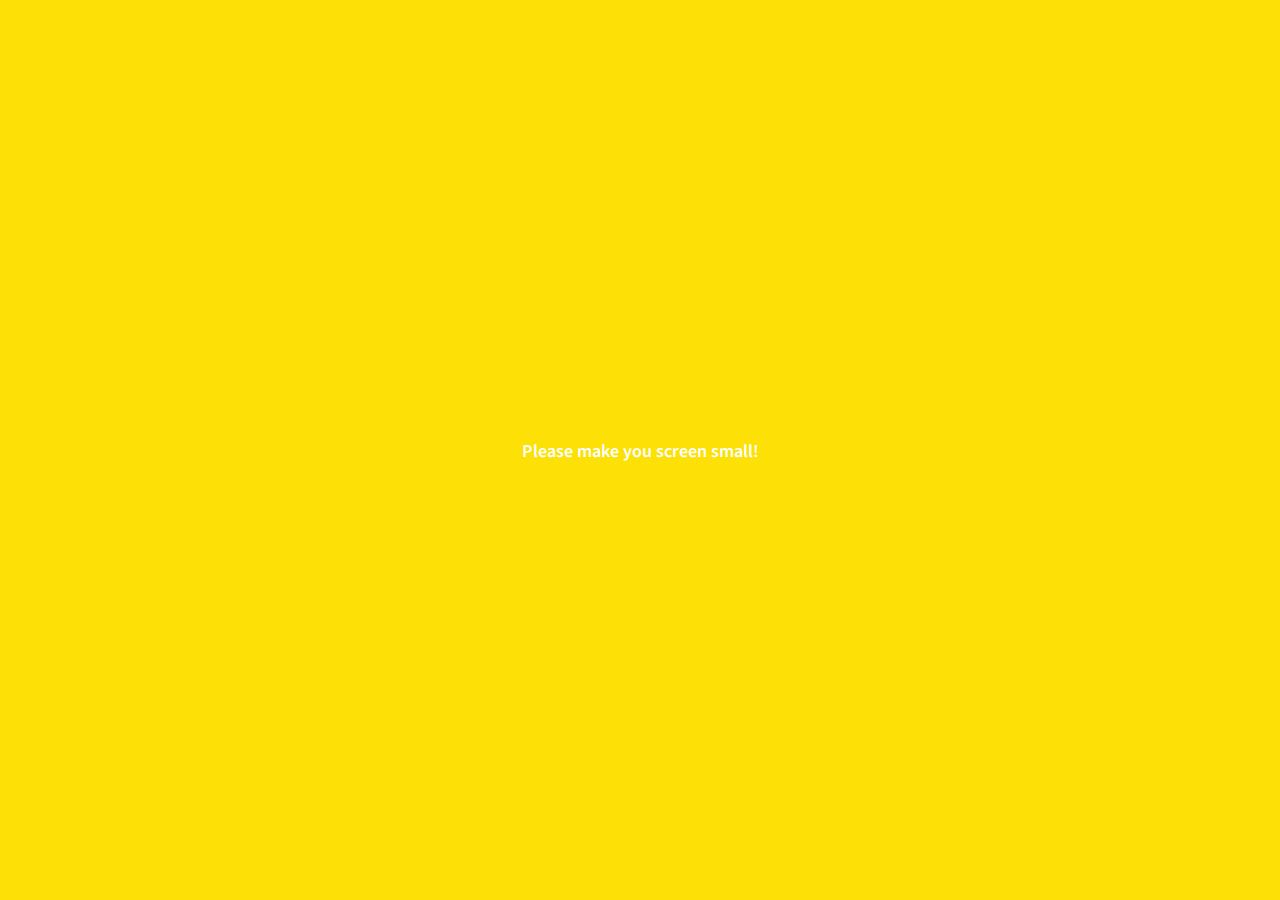
<file: index.html>
<!DOCTYPE html>
<html lang="en">
  <head>
    <meta charset="UTF-8" />
    <meta name="viewport" content="width=device-width, initial-scale=1.0" />
    <meta http-equiv="X-UA-Compatible" content="ie=edge" />
    <link
      rel="stylesheet"
      href="https://use.fontawesome.com/releases/v5.8.2/css/all.css"
      integrity="sha384-oS3vJWv+0UjzBfQzYUhtDYW+Pj2yciDJxpsK1OYPAYjqT085Qq/1cq5FLXAZQ7Ay"
      crossorigin="anonymous"
    />
    <link rel="stylesheet" href="css/styles.css" />
    <title>chats | kakao clone</title>
  </head>
  <body>
    <div class="status-bar">
      <div class="status-bar__column">
        <span class="status-bar__column">13:35</span>
      </div>

      <div class="status-bar__column">
        <i class="fas fa-clock"></i>
        <i class="fas fa-volume-mute"></i>
        <span class="status-bar__battery-level">100%</span>
        <i class="fas fa-battery-full"></i>
      </div>
    </div>

    <header class="header">
      <div class="header__header-column">
        <h1 class="header__title">대화</h1>
      </div>
      <div class="header__header-column">
        <span class="header__icons">
          <img src="images/ic_magnify.svg" alt="ic_magnify" />
        </span>
        <span class="header__icons">
          <img src="images/ic_setting.svg" alt="ic_setting" />
        </span>
      </div>
    </header>

    <main class="chats">
      <ul class="chats__list">
        <li class="chats__chats chats">
          <a href="chat.html">
            <div class="chats__chats friend">
              <div class="friend__column">
                <img src="images/avatar.jpg" class="friend__avatar" />
                <div class="friend__content">
                  <span class="friend__name">
                    송송
                  </span>
                  <span class="friend__bottom-text">
                    놀즈아
                  </span>
                </div>
              </div>
              <div class="friend__column">
                <div class="friend__now-listening">
                  <span class="firend__timestamp">
                    march 3
                  </span>
                </div>
              </div>
            </div>
          </a>
        </li>
      </ul>
    </main>

    <div class="nav">
      <ul class="nav__list">
        <li class="nav__list-items">
          <a href="friend.html" class="nav__list-link">
            <img src="images/ic-b-friend.svg" alt="friend" />
          </a>
        </li>
        <li class="nav__list-items">
          <a href="index.html" class="nav__list-link">
            <div class="nav__badge">8</div>
            <img src="images/ic-s-talk.svg" alt="chats" />
          </a>
        </li>
        <li class="nav__list-items">
          <a href="find.html" class="nav__list-link">
            <img src="images/ic-b-search-gray.svg" alt="search" />
          </a>
        </li>
        <li class="nav__list-items">
          <a href="more.html" class="nav__list-link">
            <img src="images/ic-s-more-gray.svg" alt="more" />
          </a>
        </li>
      </ul>
    </div>
    <div class="bigScreen">
      <span class="bigscreen__text">Please make you screen small!</span>
    </div>
  </body>
</html>
</file>
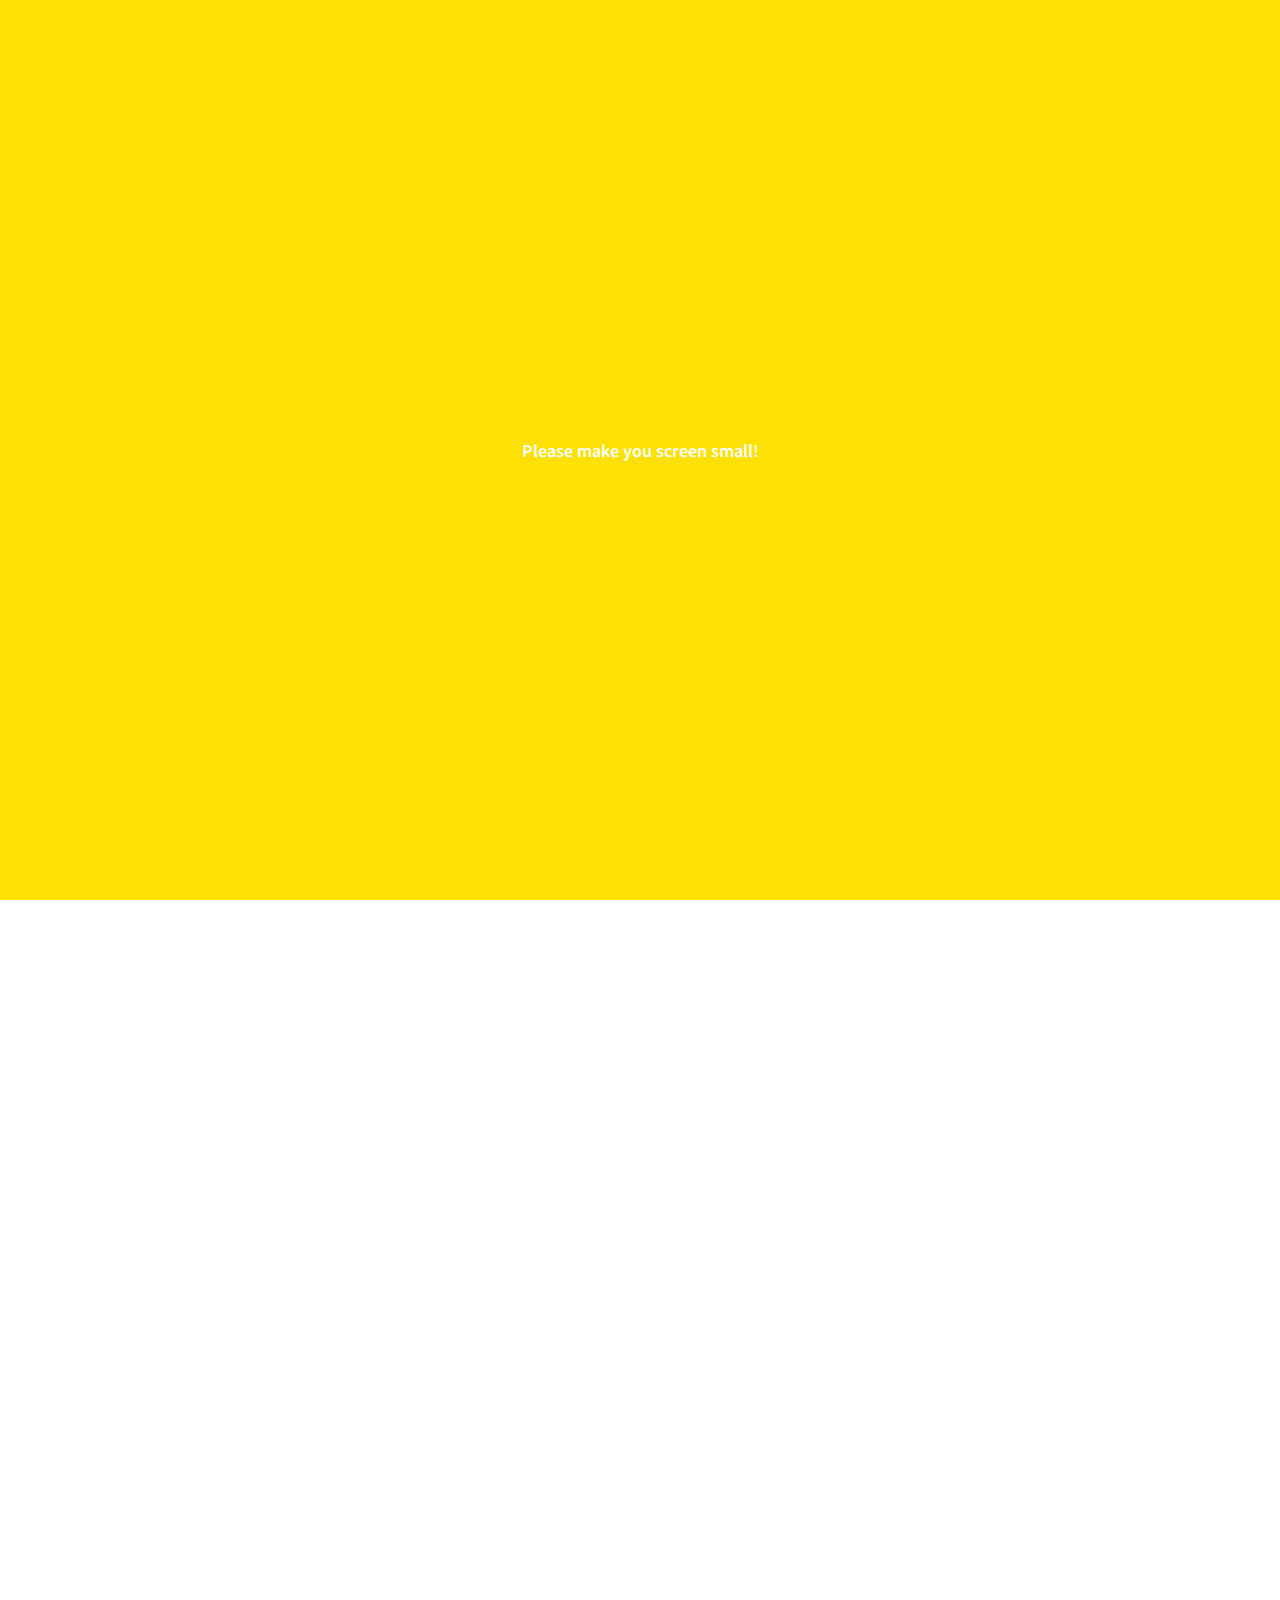
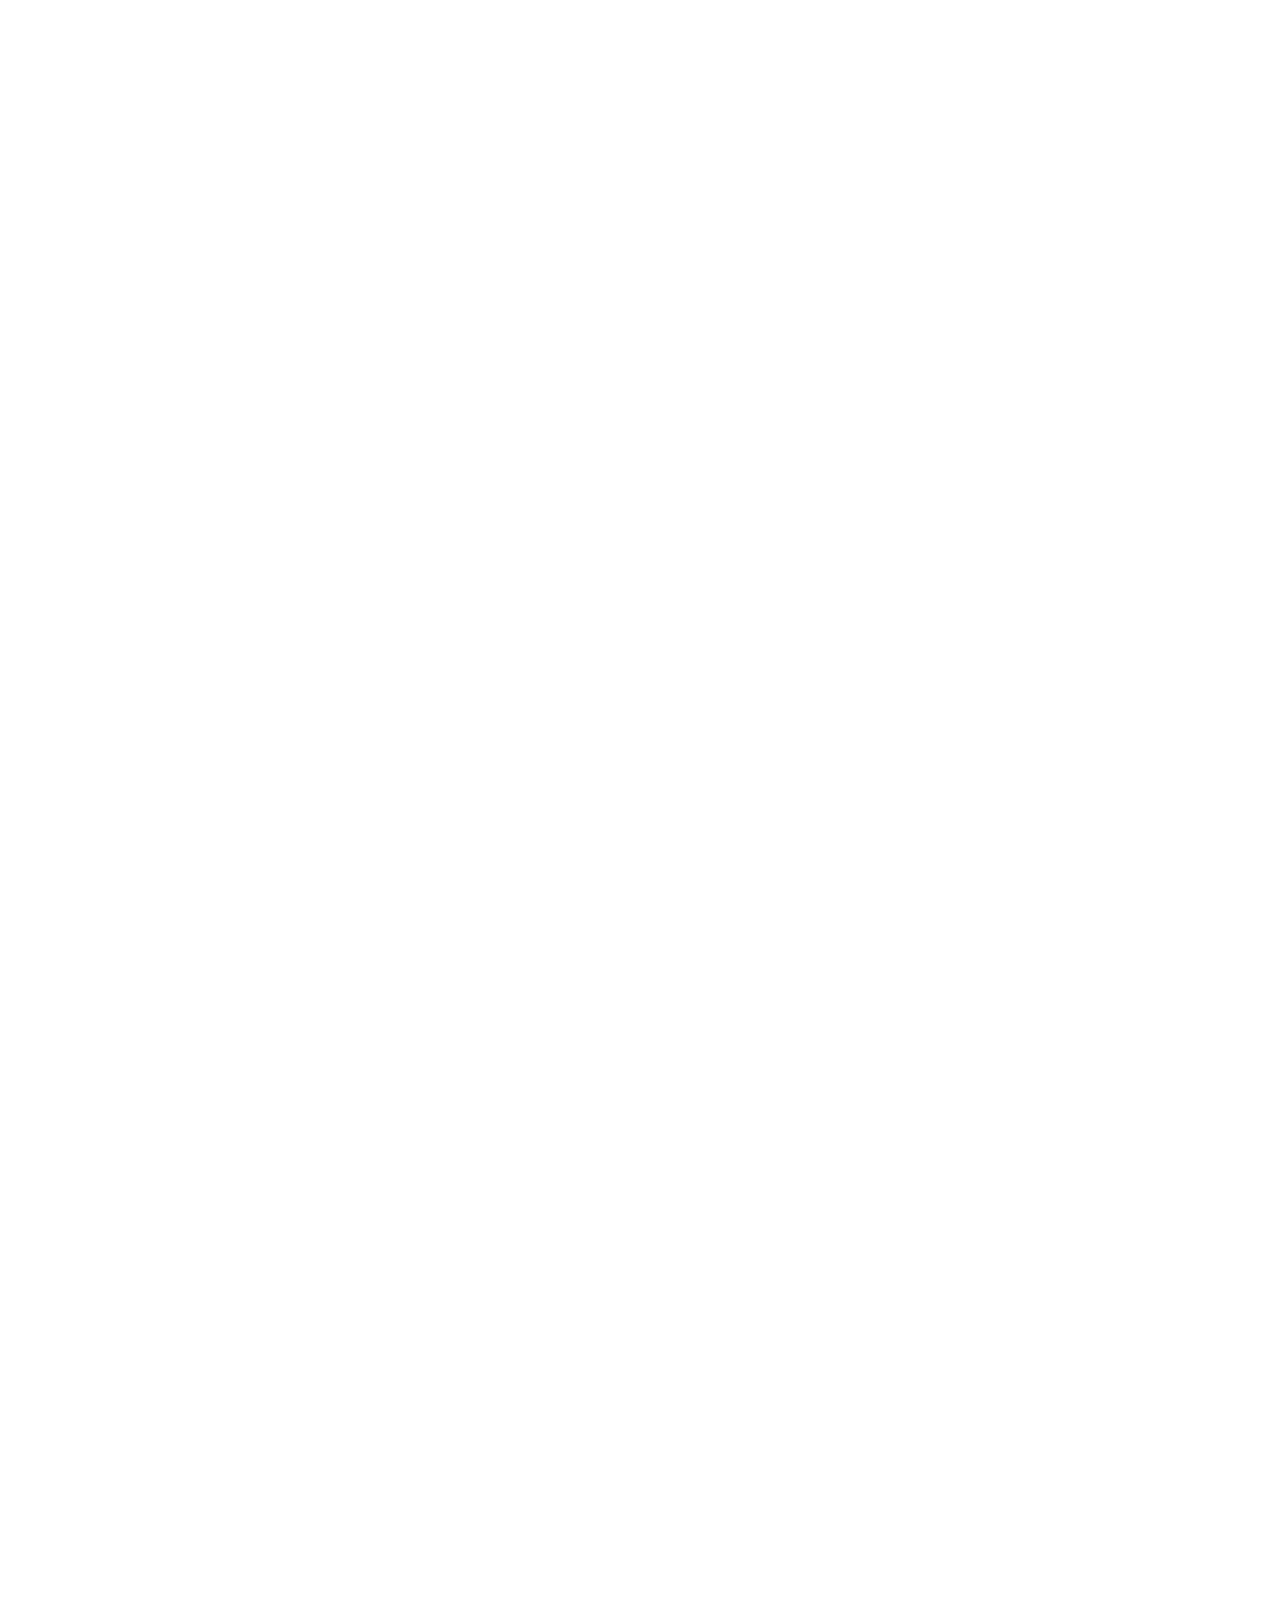
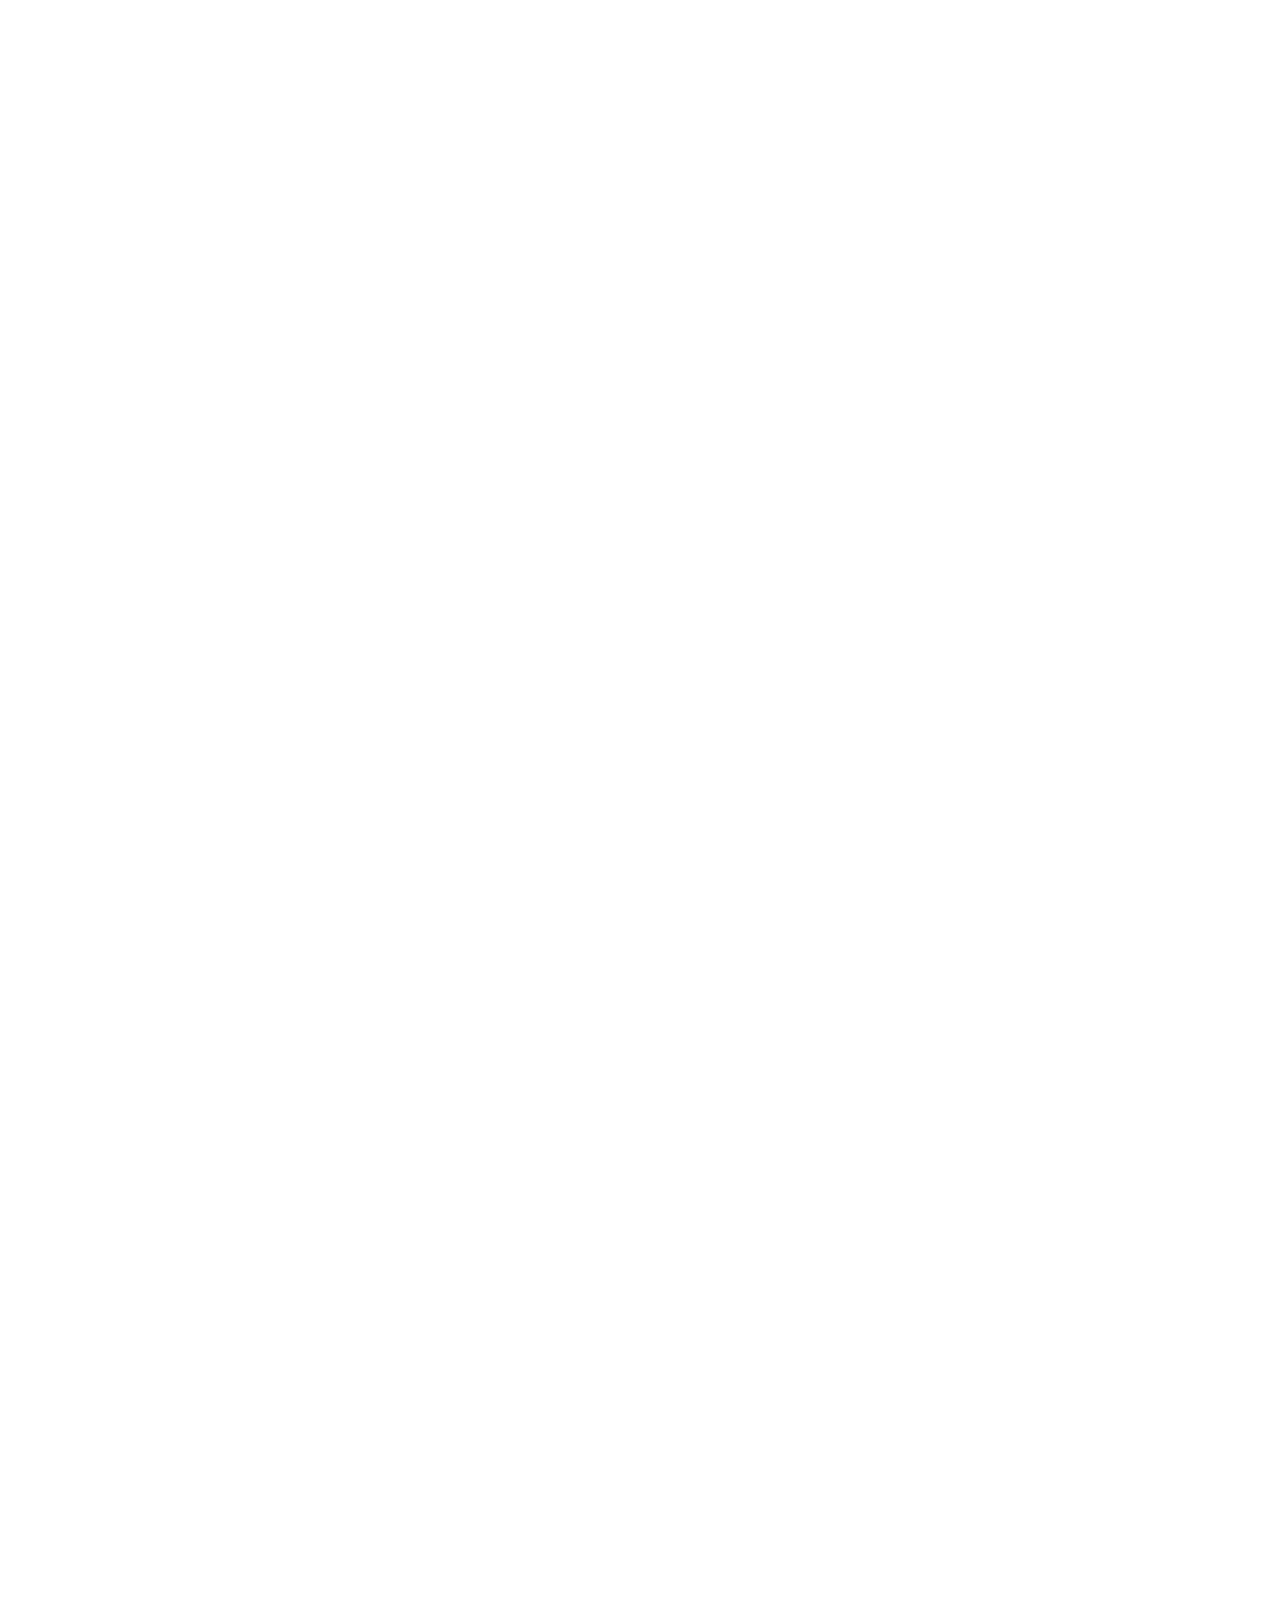
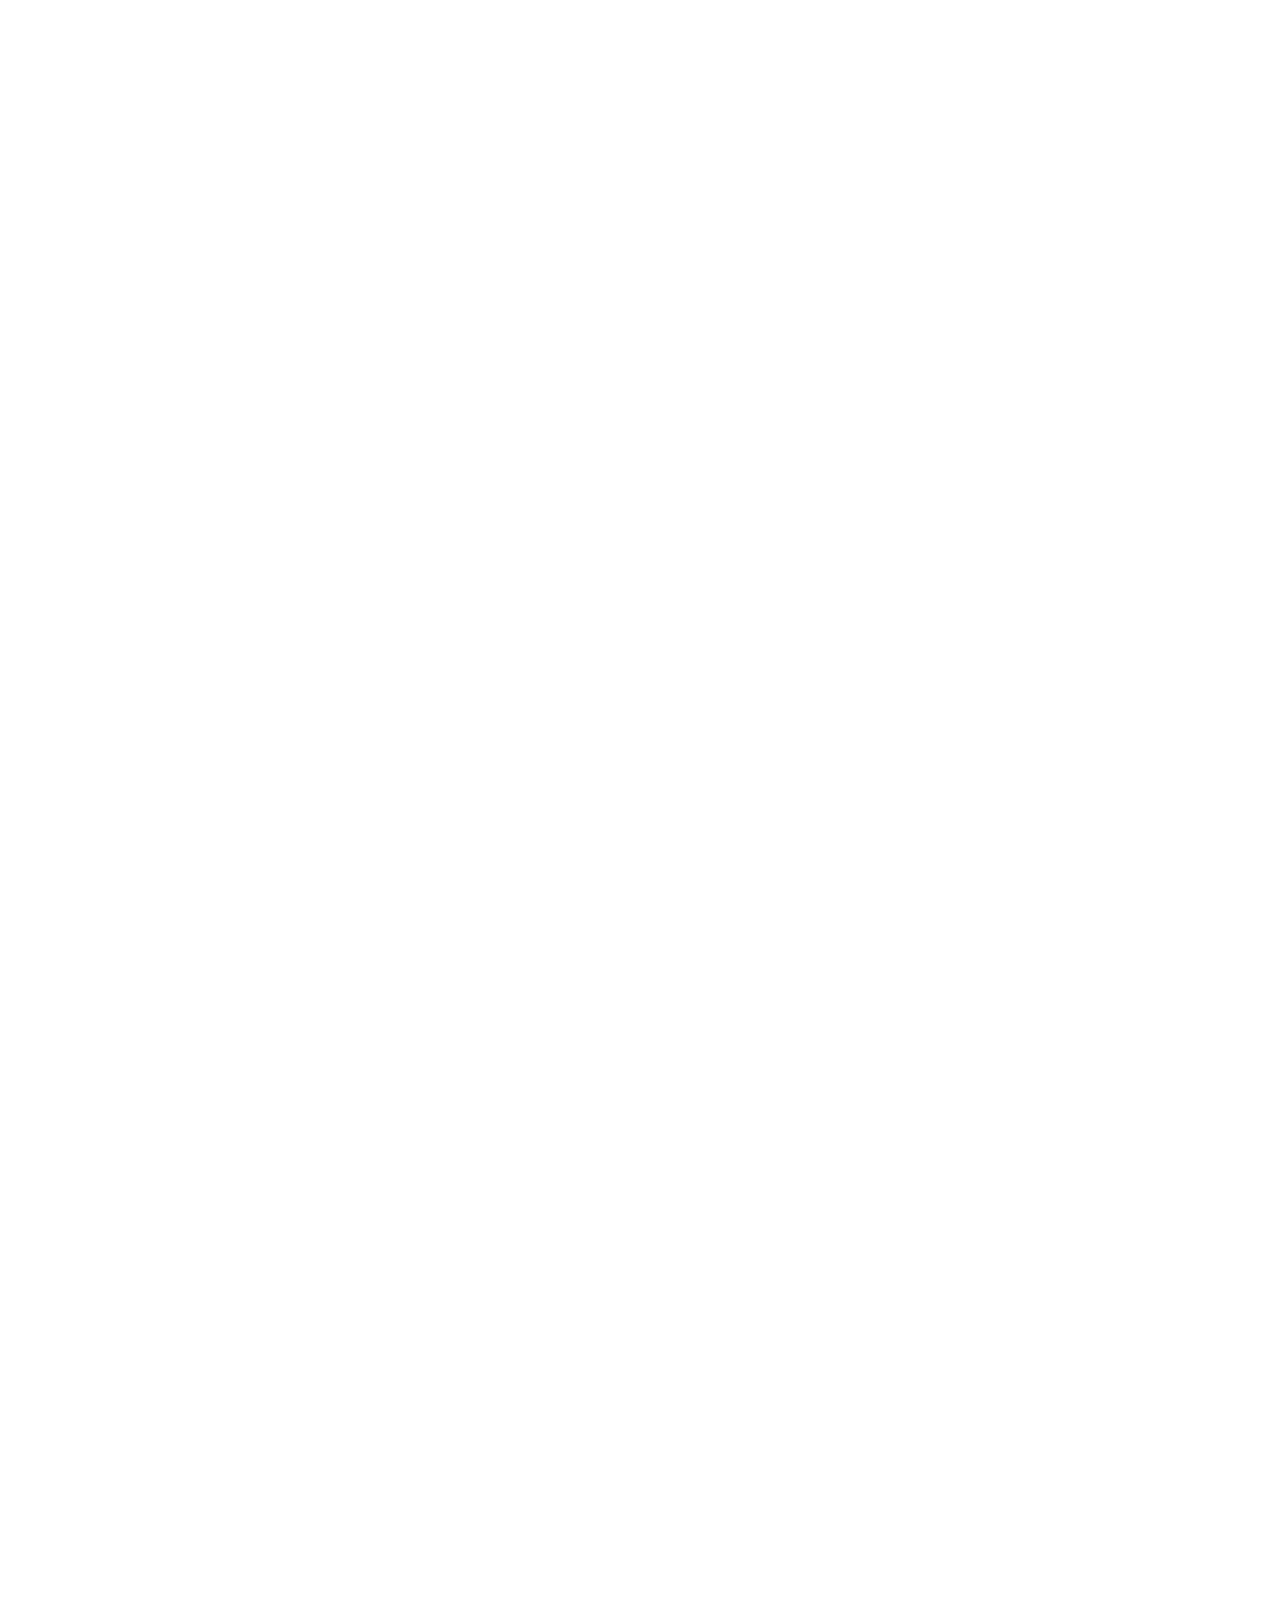
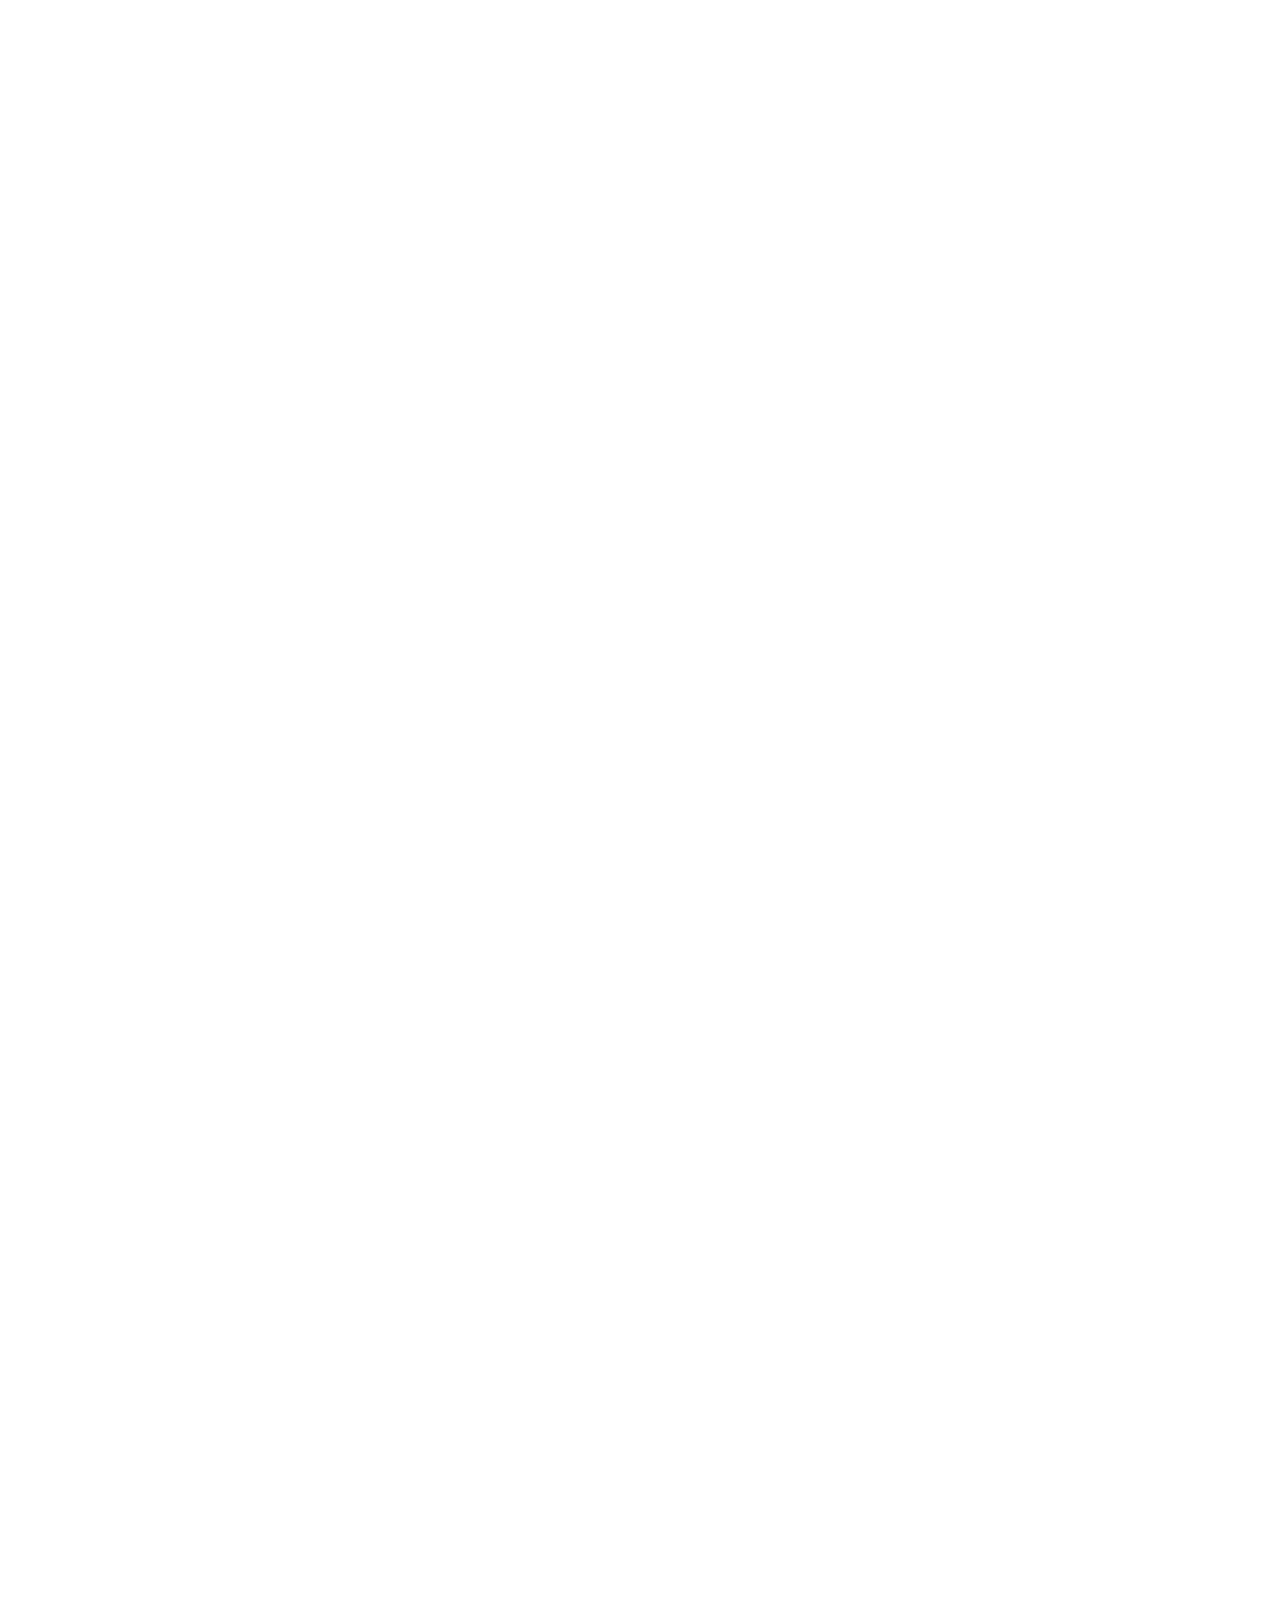
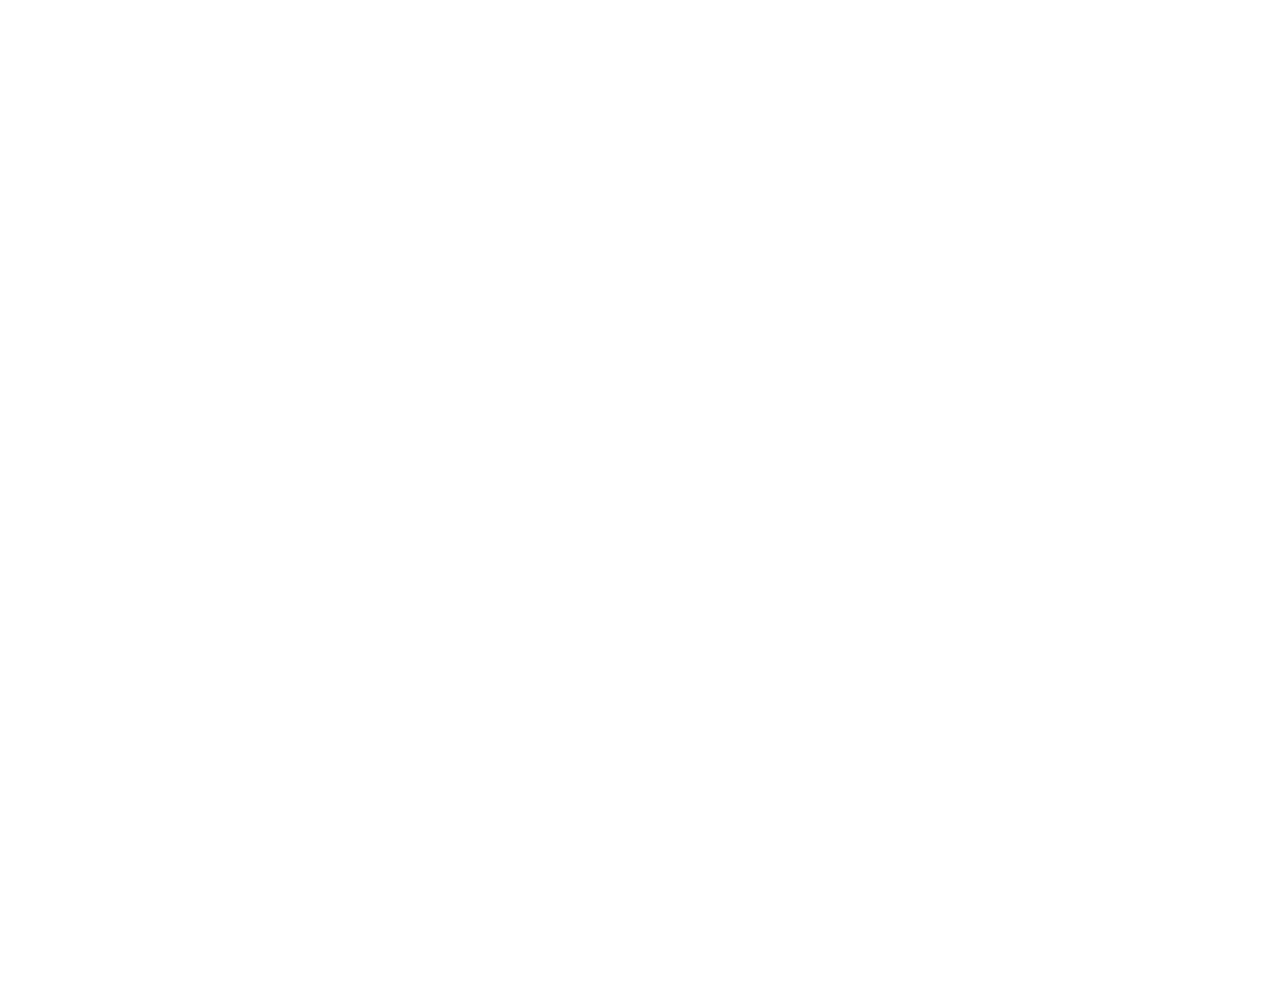
<file: chat.html>
<!DOCTYPE html>
<html lang="en">
  <head>
    <meta charset="UTF-8" />
    <meta name="viewport" content="width=device-width, initial-scale=1.0" />
    <meta http-equiv="X-UA-Compatible" content="ie=edge" />
    <link
      rel="stylesheet"
      href="https://use.fontawesome.com/releases/v5.8.2/css/all.css"
      integrity="sha384-oS3vJWv+0UjzBfQzYUhtDYW+Pj2yciDJxpsK1OYPAYjqT085Qq/1cq5FLXAZQ7Ay"
      crossorigin="anonymous"
    />
    <link rel="stylesheet" href="css/styles.css" />
    <title>Chats | kakao clone</title>
  </head>

  <body class="chat-body">
    <div class="header-wrapper">
      <div class="status-bar">
        <div class="status-bar__column">
          <span class="status-bar__column">13:35</span>
        </div>
        <div class="status-bar__column">
          <i class="fas fa-clock"></i>
          <i class="fas fa-volume-mute"></i>
          <span class="status-bar__battery-level">100%</span>
          <i class="fas fa-battery-full"></i>
        </div>
      </div>
      <header class="header">
        <div class="header__header-column">
          <a href="index.html">
            <img
              class="header__back-btn"
              src="images/ic_nav_back.svg"
              alt="arrow"
            />
          </a>
        </div>
        <h1 class="header__title">Song-song</h1>
        <div class="header__header-column">
          <span class="header__icons">
            <img src="images/ic_magnify.svg" alt="ic_magnify" />
          </span>
          <span class="header__icons">
            <img src="images/ic_setting.svg" alt="ic_setting" />
          </span>
        </div>
      </header>
    </div>

    <main class="chat-screen">
      <!-- <ul class="chat__messages">
        <span class="chat__timestamp">16:35</span>
        <li class="incoming-message message">
            <img src="images/avatar.jpg" class="friend__avatar" />
            <div class="message__content">Hello, world</div>
        </li>
      </ul> -->

      <div class="chat__frerind friend">
        <div class="friend__column">
          <img src="images/avatar.jpg" class="friend__avatar" />
        </div>
        <div class="friend__column-balloon">
          <sapn class="chat__balloon">Hello world</sapn>
          <span class="chat__timestamp">16:35</span>
        </div>
      </div>

      <div class="chat__my-balloon">
        <div class="chat__my-message">
          <sapn class="chat__balloon">Welcome, zelog</sapn>
          <span class="chat__timestamp">16:35</span>
        </div>
      </div>
    </main>

    <div class="chat__write-container">
      <!-- sibling selector(~)은 div 다음에 아이콘을 두어야 한다 -->
      <input class="chat__write-input" type="text" placeholder="Send message" />

      <div class="chat__icon">
        <img src="images/ic-b-add.svg" />
      </div>
      <button class="input-button">
        보내기
      </button>
    </div>
    <div class="bigScreen">
      <span class="bigscreen__text">Please make you screen small!</span>
    </div>
  </body>
</html>
</file>
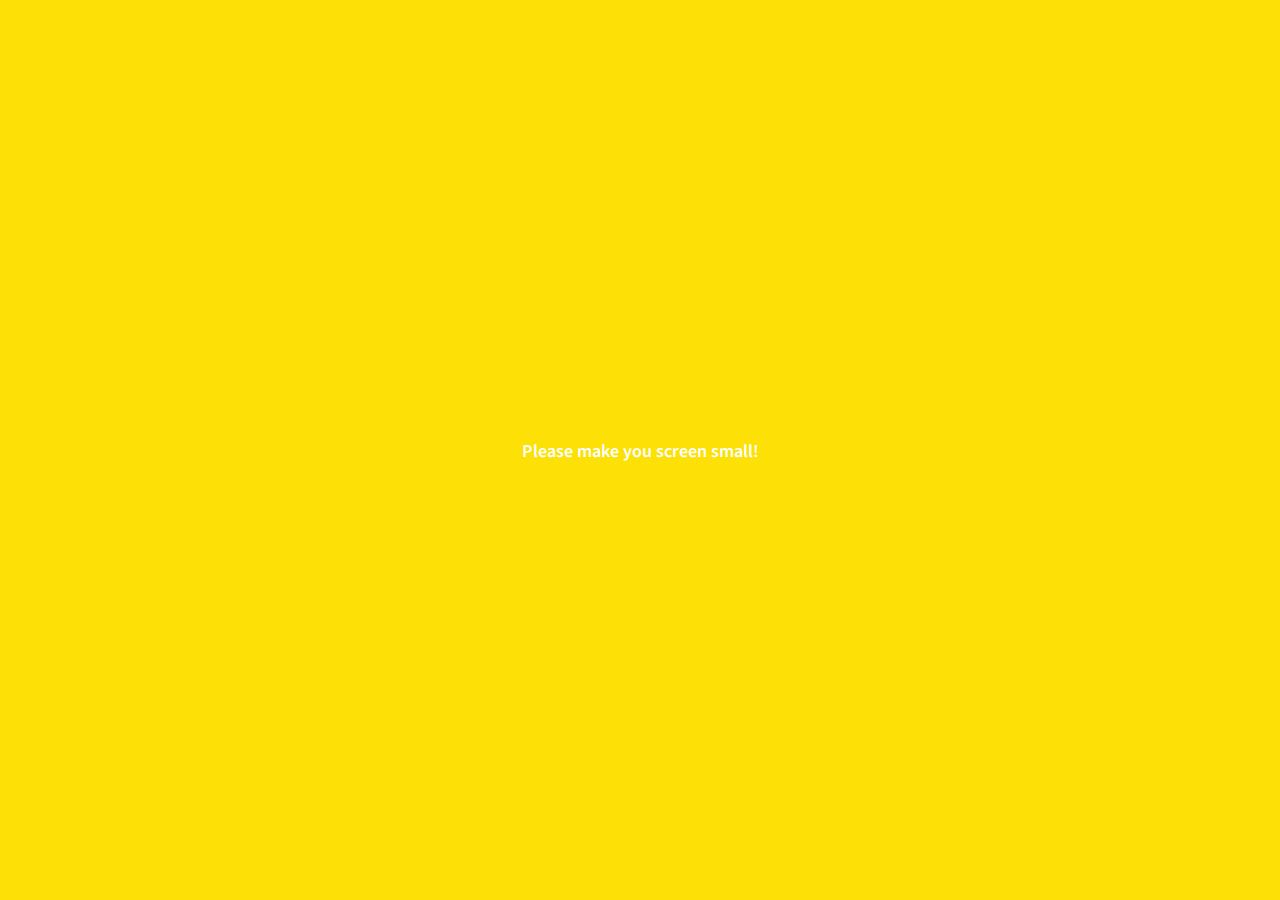
<file: find.html>
<!DOCTYPE html>
<html lang="en">
  <head>
    <meta charset="UTF-8" />
    <meta name="viewport" content="width=device-width, initial-scale=1.0" />
    <meta http-equiv="X-UA-Compatible" content="ie=edge" />
    <link
      rel="stylesheet"
      href="https://use.fontawesome.com/releases/v5.8.2/css/all.css"
      integrity="sha384-oS3vJWv+0UjzBfQzYUhtDYW+Pj2yciDJxpsK1OYPAYjqT085Qq/1cq5FLXAZQ7Ay"
      crossorigin="anonymous"
    />
    <link rel="stylesheet" href="css/styles.css" />
    <title>find | kakao clone</title>
  </head>
  <body>
    <div class="status-bar">
      <div class="status-bar__column">
        <span class="status-bar__column">13:35</span>
      </div>

      <div class="status-bar__column">
        <i class="fas fa-clock"></i>
        <i class="fas fa-volume-mute"></i>
        <span class="status-bar__battery-level">100%</span>
        <i class="fas fa-battery-full"></i>
      </div>
    </div>

    <header class="header">
      <div class="header__header-column">
        <h1 class="header__title">대화</h1>
      </div>
      <div class="header__header-column">
        <span class="header__icons">
          <img src="images/ic_magnify.svg" alt="ic_magnify" />
        </span>
        <span class="header__icons">
          <img src="images/ic-s-talk.svg" alt="ic_magnify" />
        </span>
        <span class="header__icons">
          <img src="images/ic_setting.svg" alt="ic_setting" />
        </span>
      </div>
    </header>
    <!-- <header class="header">
      <div class="header__header-column">
        <h1 class="header__title">find</h1>
      </div>
      <div class="header__header-column">
        <span class="header__icons">
          <i class="fas fa-search"></i>
        </span>
        <span class="header__icons">
          <i class="far fa-comment"></i>
        </span>
        <span class="header__icons">
          <i class="fas fa-cog"></i>
        </span>
      </div>
    </header> -->

    <main class="find">
      <header class="find__header">
        <ul class="find__header-list">
          <li class="find__header-btn header-btn">
            <span class="header__btn-icon">
              <!-- <i class="fas fa-qrcode fa-2x"></i> -->
              <img src="images/ic-b-search-black.svg" alt="friend" />
            </span>
            <span class="header__btn-title">QR Code</span>
          </li>
          <li class="find__header-btn header-btn">
            <span class="header__btn-icon">
              <img src="images/ic-b-search-black.svg" alt="friend" />
            </span>
            <span class="header__btn-title">Add by Contacts</span>
          </li>
          <li class="find__header-btn header-btn">
            <span class="header__btn-icon">
              <img src="images/ic-b-search-black.svg" alt="friend" />
            </span>
            <span class="header__btn-title">Add by ID</span>
          </li>
          <li class="find__header-btn header-btn">
            <span class="header__btn-icon">
              <img src="images/ic-b-search-black.svg" alt="friend" />
            </span>
            <span class="header__btn-title">Invite</span>
          </li>
        </ul>
      </header>

      <!-- <ul class="find__recommended">
        <h5 class="find__title">Recommended Friends</h5>
        <div class="friends__frerind friend">
          <div class="friend__column">
            <img src="images/avatar.jpg" class="friend__avatar" />
            <div class="friend__content">
              <span class="friend__name">
                plus friend
              </span>
            </div>
          </div>
        </div>
      </ul> -->

      <div class="friend__plus">
        <h5 class="friend__title">알 수도 있는 친구</h5>
        <div class="friends__frerind friend">
          <div class="friend__column">
            <img src="images/avatar.jpg" class="friend__avatar" />
            <div class="friend__content">
              <span class="friend__name">
                쭈니형
              </span>
            </div>
          </div>
          <div class="friend__column">
            <div class="friend__now-listening">
              <span class="firend__timestamp">
                친구추가
              </span>
            </div>
          </div>
        </div>
      </div>
    </main>

    <div class="nav">
      <ul class="nav__list">
        <li class="nav__list-items">
          <a href="friend.html" class="nav__list-link">
            <img src="images/ic-b-friend.svg" alt="friend" />
          </a>
        </li>
        <li class="nav__list-items">
          <a href="index.html" class="nav__list-link">
            <img src="images/ic-b-talk.svg" alt="chats" />
          </a>
        </li>
        <li class="nav__list-items">
          <a href="find.html" class="nav__list-link">
            <img src="images/ic-b-search-black.svg" alt="search" />
          </a>
        </li>
        <li class="nav__list-items">
          <a href="more.html" class="nav__list-link">
            <img src="images/ic-s-more-gray.svg" alt="more" />
          </a>
        </li>
      </ul>
    </div>
    <div class="bigScreen">
      <span class="bigscreen__text">Please make you screen small!</span>
    </div>
  </body>
</html>
</file>
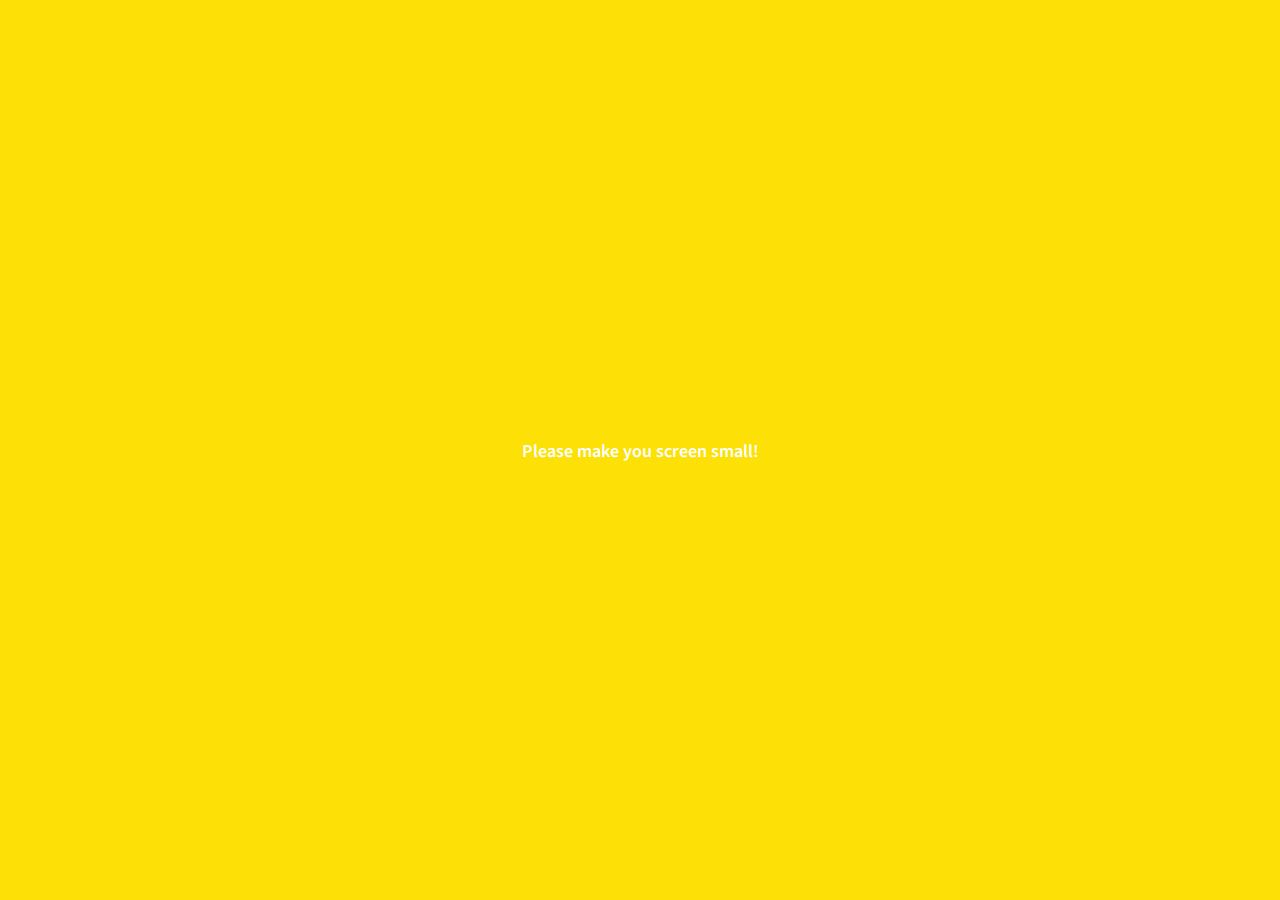
<file: friend.html>
<!DOCTYPE html>
<html lang="en">
  <head>
    <meta charset="UTF-8" />
    <meta name="viewport" content="width=device-width, initial-scale=1.0" />
    <meta http-equiv="X-UA-Compatible" content="ie=edge" />
    <link
      rel="stylesheet"
      href="https://use.fontawesome.com/releases/v5.8.2/css/all.css"
      integrity="sha384-oS3vJWv+0UjzBfQzYUhtDYW+Pj2yciDJxpsK1OYPAYjqT085Qq/1cq5FLXAZQ7Ay"
      crossorigin="anonymous"
    />
    <link rel="stylesheet" href="css/styles.css" />
    <title>friend | kakao clone</title>
  </head>
  <body>
    <div class="status-bar">
      <div class="status-bar__column">
        <span class="status-bar__column">13:35</span>
      </div>
      <div class="status-bar__column">
        <i class="fas fa-clock"></i>
        <i class="fas fa-volume-mute"></i>
        <span class="status-bar__battery-level">100%</span>
        <i class="fas fa-battery-full"></i>
      </div>
    </div>

    <header class="header">
      <div class="header__header-column">
        <h1 class="header__title">친구</h1>
      </div>
      <div class="header__header-column">
        <span class="header__icons">
          <img src="images/ic_magnify.svg" alt="ic_magnify" />
        </span>
        <span class="header__icons">
          <img src="images/ic_setting.svg" alt="ic_setting" />
        </span>
      </div>
    </header>

    <main class="friends">
      <header class="friends__header">
        <div class="friends__frerind friend firend-lg">
          <div class="friend__column">
            <img src="images/avatar.jpg" class="g-avatar friend__avatar" />
            <div class="friend__content">
              <span class="friend__name">
                young
              </span>
              <span class="friend__status">
                https://github.com/somzero
              </span>
            </div>
          </div>
        </div>
      </header>
      <div class="friend__plus">
        <h5 class="friend__title">알 수도 있는 친구</h5>
        <div class="friends__frerind friend">
          <div class="friend__column">
            <img src="images/avatar.jpg" class="friend__avatar" />
            <div class="friend__content">
              <span class="friend__name">
                쭈니형
              </span>
            </div>
          </div>
          <div class="friend__column">
            <div class="friend__now-listening">
              <span>
                친구추가
              </span>
            </div>
          </div>
        </div>
      </div>
      <ul class="friends__list">
        <h5 class="friend__title">친구 14</h5>
        <div class="friends__frerind friend">
          <div class="friend__column">
            <img src="images/avatar.jpg" class="friend__avatar" />
            <div class="friend__content">
              <span class="friend__name">
                재재언니
              </span>
              <span class="friend__bottom-text">
                연반인의 저세상 텐션
              </span>
            </div>
          </div>
        </div>
      </ul>
    </main>

    <div class="nav">
      <ul class="nav__list">
        <li class="nav__list-items">
          <a href="friend.html" class="nav__list-link">
            <img src="images/ic-s-friend.svg" alt="friend" />
          </a>
        </li>
        <li class="nav__list-items">
          <a href="index.html" class="nav__list-link">
            <img src="images/ic-b-talk.svg" alt="chats" />
          </a>
        </li>
        <li class="nav__list-items">
          <a href="find.html" class="nav__list-link">
            <img src="images/ic-b-search-gray.svg" alt="search" />
          </a>
        </li>
        <li class="nav__list-items">
          <a href="more.html" class="nav__list-link">
            <img src="images/ic-s-more-gray.svg" alt="more" />
          </a>
        </li>
      </ul>
    </div>
    <div class="bigScreen">
      <span class="bigscreen__text">Please make you screen small!</span>
    </div>
  </body>
</html>
</file>
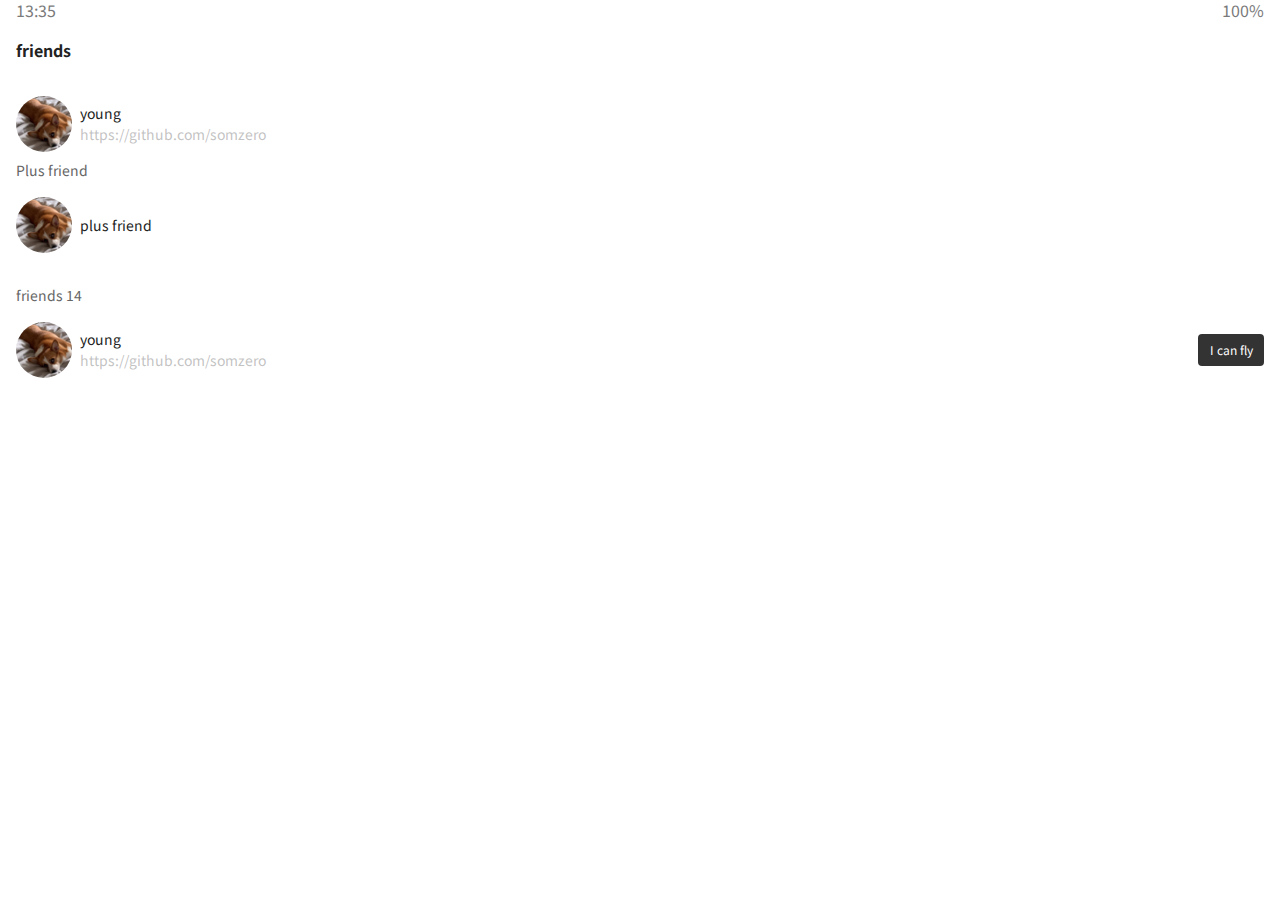
<file: friends.html>
<!DOCTYPE html>
<html lang="en">
  <head>
    <meta charset="UTF-8" />
    <meta name="viewport" content="width=device-width, initial-scale=1.0" />
    <meta http-equiv="X-UA-Compatible" content="ie=edge" />
    <link
      rel="stylesheet"
      href="https://use.fontawesome.com/releases/v5.8.2/css/all.css"
      integrity="sha384-oS3vJWv+0UjzBfQzYUhtDYW+Pj2yciDJxpsK1OYPAYjqT085Qq/1cq5FLXAZQ7Ay"
      crossorigin="anonymous"
    />
    <link rel="stylesheet" href="css/styles.css" />
    <title>friends | kakao clone</title>
  </head>
  <body>
    <div class="status-bar">
      <div class="status-bar__column">
        <span class="status-bar__column">13:35</span>
      </div>
      <div class="status-bar__column">
        <i class="fas fa-clock"></i>
        <i class="fas fa-volume-mute"></i>
        <span class="status-bar__battery-level">100%</span>
        <i class="fas fa-battery-full"></i>
      </div>
    </div>

    <header class="header">
      <div class="header__header-column">
        <h1 class="header__title">friends</h1>
      </div>
      <div class="header__header-column">
        <span class="header__icons">
          <i class="fas fa-search"></i>
        </span>
        <span class="header__icons">
          <i class="fas fa-cog"></i>
        </span>
      </div>
    </header>

    <main class="friends">
      <header class="friends__header">
        <div class="friends__frerind friend firend--lg">
          <div class="friend__column">
            <img src="images/avatar.jpg" class="g-avatar friend__avatar" />
            <div class="friend__content">
              <span class="friend__name">
                young
              </span>
              <span class="friend__status">
                https://github.com/somzero
              </span>
            </div>
          </div>
        </div>
      </header>
      <div class="friend__plus">
        <h5 class="friend__title">Plus friend</h5>
        <div class="friends__frerind friend">
          <div class="friend__column">
            <img src="images/avatar.jpg" class="g-avatar friend__avatar" />
            <div class="friend__content">
              <span class="friend__name">
                plus friend
              </span>
            </div>
          </div>
        </div>
      </div>
      <ul class="friends__list">
        <h5 class="friend__title">friends 14</h5>
        <li class="friends__frerind friend firend--lg">
          <div class="friend__column">
            <img src="images/avatar.jpg" class="g-avatar friend__avatar" />
            <div class="friend__content">
              <span class="friend__name">
                young
              </span>
              <span class="friend__status">
                https://github.com/somzero
              </span>
            </div>
          </div>
          <div class="friend__column">
            <div class="friend__now-listening">
              <span>I can fly</span>
              <i class="fas fa-play"></i>
            </div>
          </div>
        </li>
      </ul>
    </main>

    <div class="nav">
      <ul class="nav__list">
        <li class="nav__list-items">
          <a href="friends.html" class="nav__list-link">
            <img src="images/ic-s-friend.svg" alt="friend" />
          </a>
        </li>
        <li class="nav__list-items">
          <a href="index.html" class="nav__list-link">
            <img src="images/ic-b-talk.svg" alt="chats" />
          </a>
        </li>
        <li class="nav__list-items">
          <a href="find.html" class="nav__list-link">
            <img src="images/ic-b-search-gray.svg" alt="search" />
          </a>
        </li>
        <li class="nav__list-items">
          <a href="more.html" class="nav__list-link">
            <img src="images/ic-s-more-gray.svg" alt="more" />
          </a>
        </li>
      </ul>
    </div>
  </body>
</html>
</file>
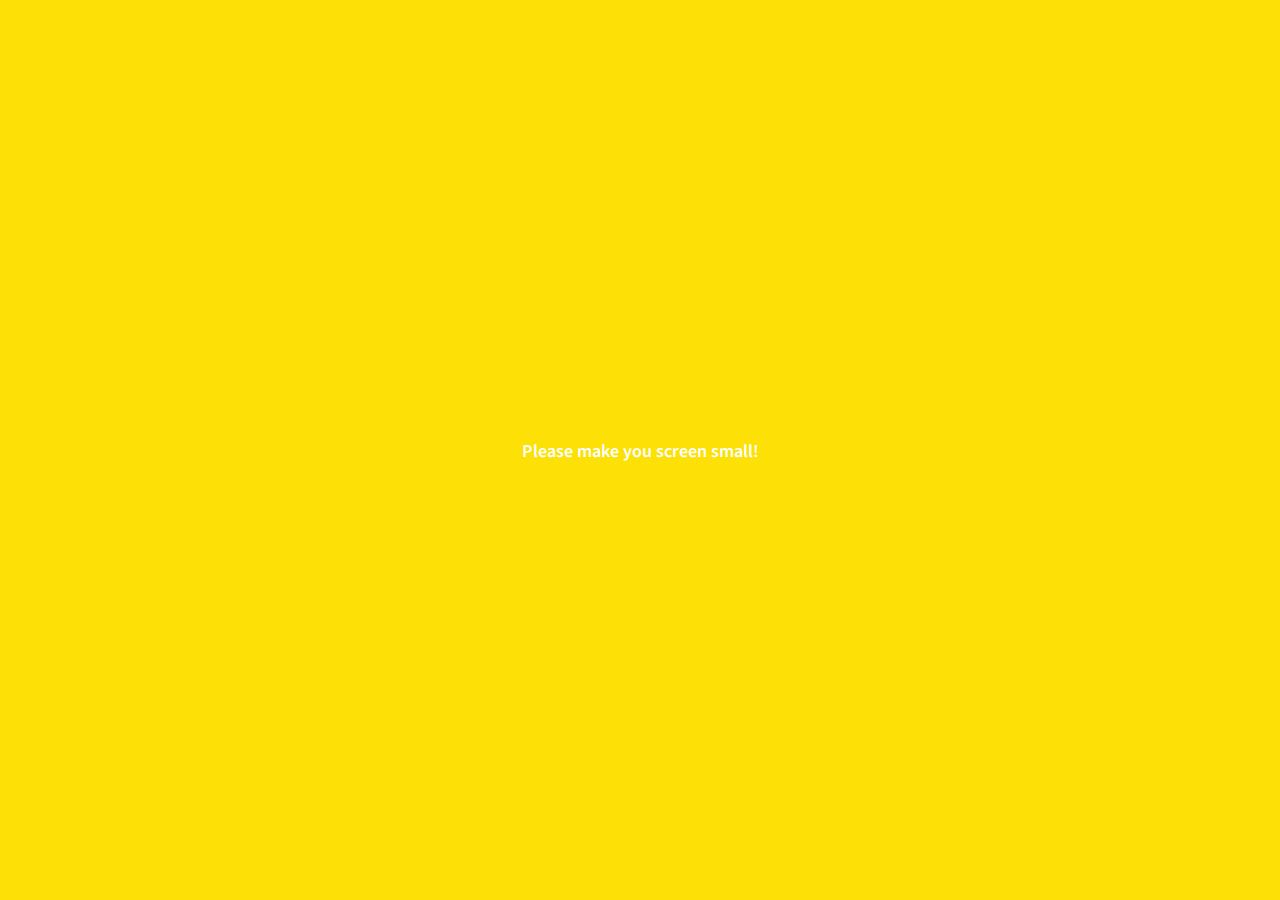
<file: more.html>
<!DOCTYPE html>
<html lang="en">
  <head>
    <meta charset="UTF-8" />
    <meta name="viewport" content="width=device-width, initial-scale=1.0" />
    <meta http-equiv="X-UA-Compatible" content="ie=edge" />
    <link
      rel="stylesheet"
      href="https://use.fontawesome.com/releases/v5.8.2/css/all.css"
      integrity="sha384-oS3vJWv+0UjzBfQzYUhtDYW+Pj2yciDJxpsK1OYPAYjqT085Qq/1cq5FLXAZQ7Ay"
      crossorigin="anonymous"
    />
    <link rel="stylesheet" href="css/styles.css" />
    <title>more | kakao clone</title>
  </head>

  <body>
    <div class="status-bar">
      <div class="status-bar__column">
        <span class="status-bar__column">13:35</span>
      </div>

      <div class="status-bar__column">
        <i class="fas fa-clock"></i>
        <i class="fas fa-volume-mute"></i>
        <span class="status-bar__battery-level">100%</span>
        <i class="fas fa-battery-full"></i>
      </div>
    </div>

    <header class="header">
      <div class="header__header-column">
        <h1 class="header__title">대화</h1>
      </div>
      <div class="header__header-column">
        <span class="header__icons">
          <img src="images/ic_magnify.svg" alt="ic_magnify" />
        </span>
        <span class="header__icons">
          <a href="settings.html" class="header__link">
            <img src="images/ic_setting.svg" alt="ic_setting" />
          </a>
        </span>
      </div>
    </header>

    <main class="more">
      <header class="friends__header">
        <div class="friends__frerind friend firend-lg">
          <div class="friend__column">
            <img src="images/avatar.jpg" class="g-avatar friend__avatar" />
            <div class="friend__content">
              <span class="friend__name">
                young
              </span>
              <span class="friend__status">
                <a href="https://github.com/somzero">
                  https://github.com/somzero
                </a>
              </span>
            </div>
          </div>
        </div>

        <ul class="more__btn-list">
          <li class="more__btn">
            <span class="more__btn-icon">
              <img src="images/ic-b-talk.svg" alt="emotion" />
            </span>
            <span class="more__btn-title">Emotions</span>
          </li>
          <li class="more__btn">
            <span class="more__btn-icon">
              <img src="images/ic-b-talk.svg" alt="emotion" />
            </span>
            <span class="more__btn-title">Themes</span>
          </li>
          <li class="more__btn">
            <span class="more__btn-icon">
              <img src="images/ic-b-talk.svg" alt="emotion" />
            </span>
            <span class="more__btn-title">Accont</span>
          </li>
        </ul>
      </header>

      <section class="more__suggestions">
        <h5 class="more__title">추천 서비스</h5>
        <ul class="more__suggestions-list">
          <li class="more__suggestion suggestion">
            <span class="suggestion__icon">
              <img src="images/ic-b-talk.svg" alt="emotion" />
            </span>
            <span class="suggestion__title">Kakao Story</span>
          </li>
          <li class="more__suggestion suggestion">
            <span class="suggestion__icon">
              <img src="images/ic-b-talk.svg" alt="emotion" />
            </span>
            <span class="suggestion__title">Kakao friends</span>
          </li>
          <li class="more__suggestion suggestion">
            <span class="suggestion__icon">
              <img src="images/ic-b-talk.svg" alt="emotion" />
            </span>
            <span class="suggestion__title">Kakao Gem</span>
          </li>
        </ul>
      </section>
    </main>

    <div class="nav">
      <ul class="nav__list">
        <li class="nav__list-items">
          <a href="friend.html" class="nav__list-link">
            <img src="images/ic-b-friend.svg" alt="friend" />
          </a>
        </li>
        <li class="nav__list-items">
          <a href="index.html" class="nav__list-link">
            <img src="images/ic-b-talk.svg" alt="chats" />
          </a>
        </li>
        <li class="nav__list-items">
          <a href="find.html" class="nav__list-link">
            <img src="images/ic-b-search-gray.svg" alt="search" />
          </a>
        </li>
        <li class="nav__list-items">
          <a href="more.html" class="nav__list-link">
            <img src="images/ic-s-more-black.svg" alt="more" />
          </a>
        </li>
      </ul>
    </div>
    <div class="bigScreen">
      <span class="bigscreen__text">Please make you screen small!</span>
    </div>
  </body>
</html>
</file>
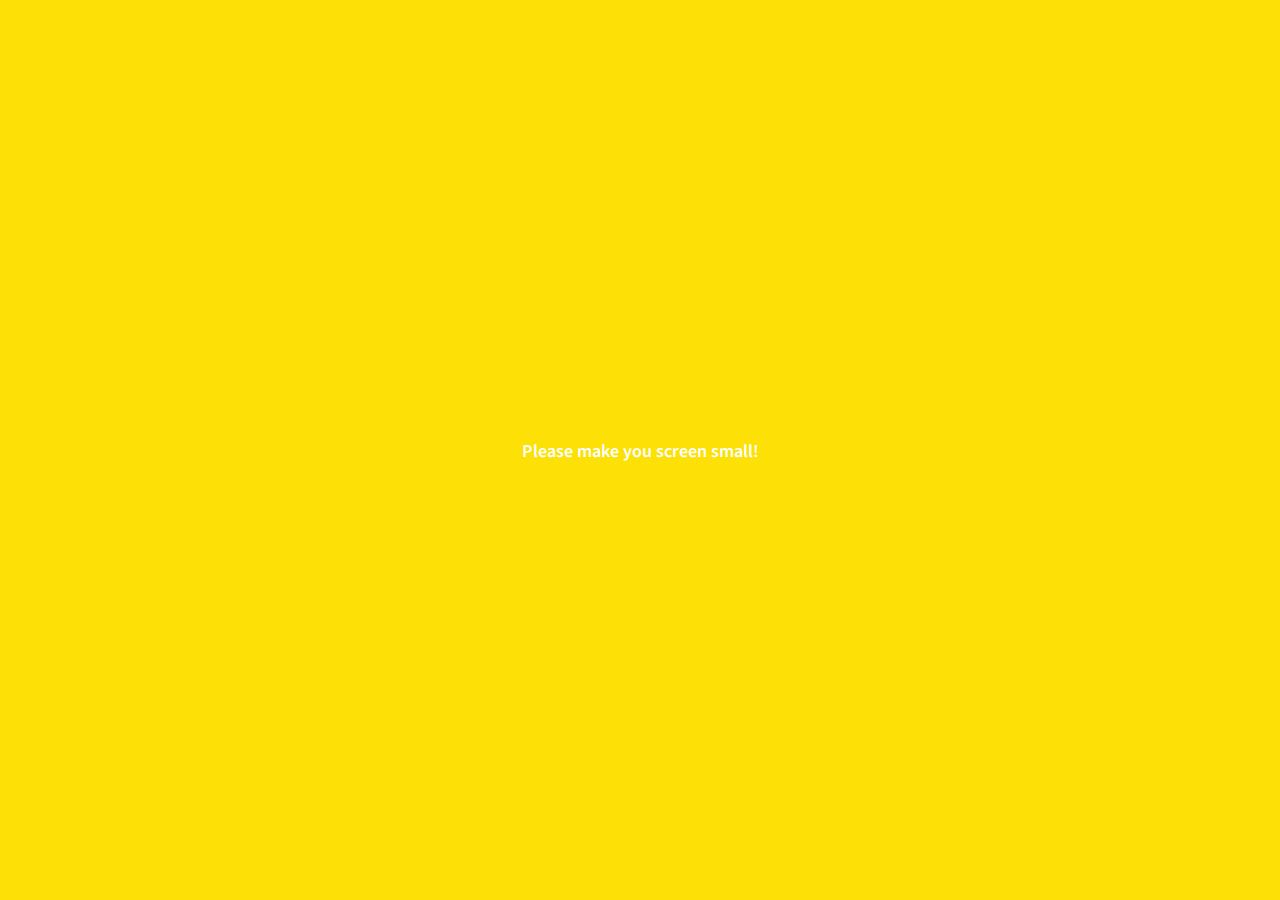
<file: settings.html>
<!DOCTYPE html>
<html lang="en">
  <head>
    <meta charset="UTF-8" />
    <meta name="viewport" content="width=device-width, initial-scale=1.0" />
    <meta http-equiv="X-UA-Compatible" content="ie=edge" />
    <link
      rel="stylesheet"
      href="https://use.fontawesome.com/releases/v5.8.2/css/all.css"
      integrity="sha384-oS3vJWv+0UjzBfQzYUhtDYW+Pj2yciDJxpsK1OYPAYjqT085Qq/1cq5FLXAZQ7Ay"
      crossorigin="anonymous"
    />
    <link rel="stylesheet" href="css/styles.css" />
    <title>settings | kakao clone</title>
  </head>
  <body>
    <div class="status-bar">
      <div class="status-bar__column">
        <span class="status-bar__column">13:35</span>
      </div>

      <div class="status-bar__column">
        <i class="fas fa-clock"></i>
        <i class="fas fa-volume-mute"></i>
        <span class="status-bar__battery-level">100%</span>
        <i class="fas fa-battery-full"></i>
      </div>
    </div>

    <header class="header">
      <div class="header__header-column">
        <a href="more.html">
          <img src="images/ic_nav_back.svg" />
        </a>
      </div>
      <h1 class="header__title">설정</h1>
      <div class="header__header-column"> 
        <span class="header__icons">
          <img src="images/ic_magnify.svg" class="ic_magnify" />
        </span>
      </div>
    </header>

    <main class="settings">
      <section class="settings__section"></section>
        <ul class="settings__list">
          <li class="settings__setting">
            <span class="settings__icon">
              <img src="images/ic-b-talk.svg" />
            </span>
            <span class="settings__title">Privacy</span>
          </li>
          <li class="settings__setting">
            <span class="settings__icon">
              <img src="images/ic-b-talk.svg" />
            </span>
            <span class="settings__title">Notifications</span>
          </li>
          <li class="settings__setting">
            <span class="settings__icon">
              <img src="images/ic-b-talk.svg" />
            </span>
            <span class="settings__title">Friends</span>
          </li>
        </ul>
      </section>
    </main>
    <div class="bigScreen">
      <span class="bigscreen__text">Please make you screen small!</span>
    </div>
  </body>
</html>
</file>
<file: css/styles.css>
@import url("https://fonts.googleapis.com/css?family=Noto+Sans+KR:400,700&display=swap&subset=korean");
@import "reset.css";
@import "status-bar.css";
@import "header.css";
@import "nav-bar.css";
@import "friend.css";
@import "find.css";
@import "more.css";
@import "setting.css";
@import "chat.css";
@import "mobile.css";

* {
  box-sizing: border-box;
  line-height: 1.5;
}

body {
  background-color: #fff;
  /* padding: 10px 20px; */
  color: #222;
  /* font-family: "noto sans", -apple-system, BlinkMacSystemFont, "Segoe UI",
    Roboto, Oxygen, Ubuntu, Cantarell, "Open Sans", "Helvetica Neue", sans-serif; */
  font-family: "Noto Sans KR", sans-serif;
}

a {
  color: inherit;
  text-decoration: none;
}

/* 앞으로 많이 사용할 중요한 에니메이션, 클래스네임때문에 오류가 있는데 추후 작업하기 */
@keyframes fadeIn {
  from {
    transform: translateY(50px);
  }
  to {
    transform: none;
  }
}

main {
  animation: fadeIn 0.5s ease-in-out;
}

@keyframes showNavBar {
  from {
    transform: translateY(60px);
  }
  to {
    transform: none;
  }
}
.nav {
  /* nav가 올라오기전에 숨겨주는 역할 */
  transform: translateY(60px);
  animation: showNavBar 0.5s ease-out forwards;
  animation-delay: 0.5s;
}
</file>
